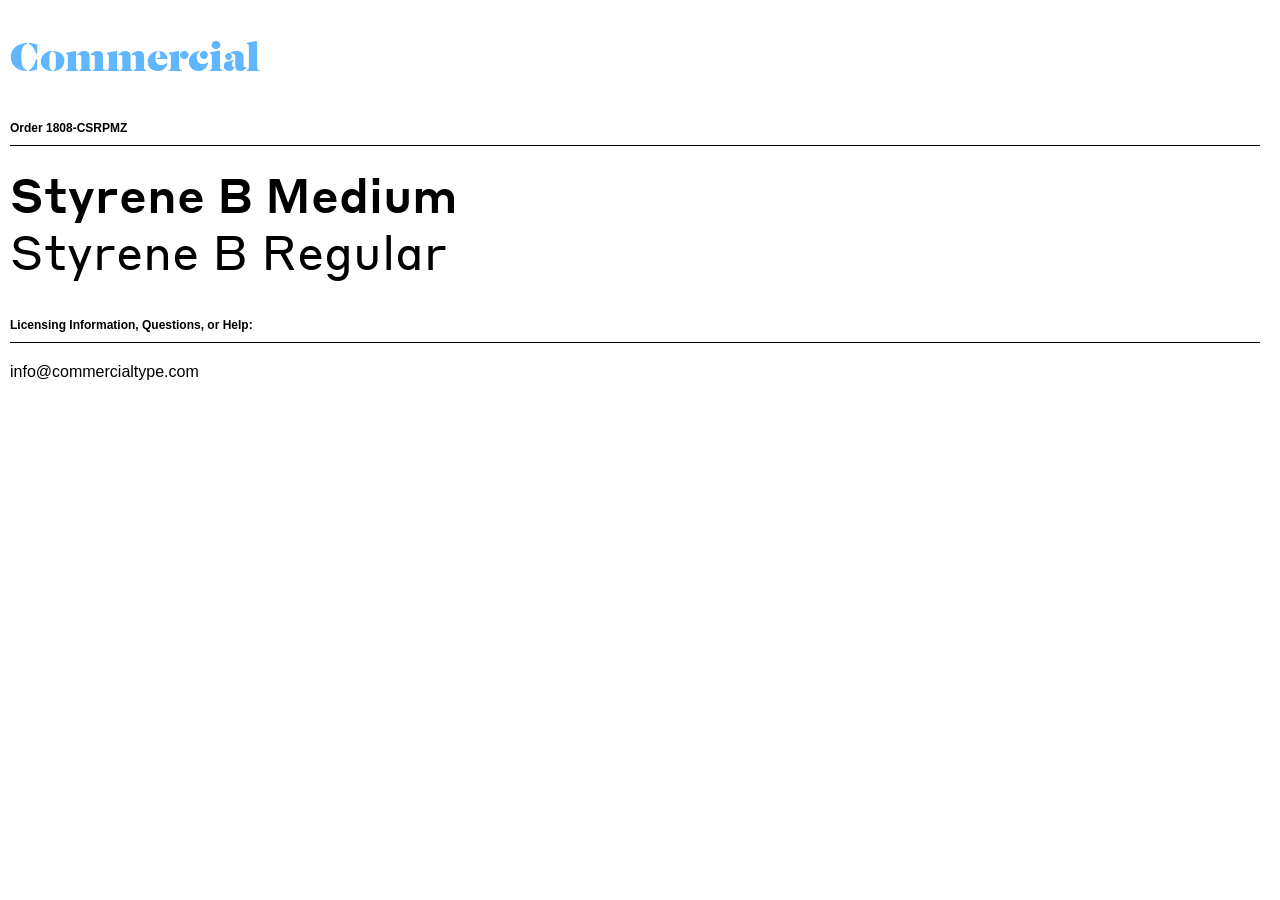
<file: fonts/commercial-type-1808-CSRPMZ-web/1808-CSRPMZ.html>
<!DOCTYPE HTML>
<html>
	<head>
		<meta content="text/html; charset=utf-8" http-equiv="Content-Type" />
		<title>Commercial Type Webfonts | License 1808-CSRPMZ</title>
		<link rel="stylesheet" type="text/css" href="1808-CSRPMZ.css">
		<style type="text/css">

/*
	This font software is the property of Commercial Type.

	You may not modify the font software, use it on another website, or install it on a computer.

	License information is available at http://commercialtype.com/eula
	For more information please visit Commercial Type at http://commercialtype.com or email us at info[at]commercialtype.com

	Copyright (C) 2013 Schwartzco Inc.
	1808-CSRPMZ
*/
			@font-face {
			  font-family: 'Commercial';
			  src:	url([data-uri]) format('TrueType');
					url([data-uri]) format('woff');
				font-style: normal;
				font-weight: normal;
				font-stretch: normal;
			}

			body {
				background-color: white;
				padding: 10px;
				margin: 0px;
				font-family: Helvetica;
			}
			
			h1 {
				font-family: "Commercial";
				font-weight: normal;
				font-size: 42px;
				color:#60B6FF;
				margin: 30px 0px 0px 0px;
				padding: 0px 0px 0px 0px;
			}

			h2 {
				font-family: Helvetica;
				font-weight: bold;
				font-size: 12px;
				margin: 40px 10px 20px 0px;
				padding: 0px 0px 10px 0px;
				border-bottom: 1px solid black;
			}

			p {
				margin: 0px 0px 2px 0px;
				font-stretch: normal;
				line-height: 115%;
				font-size:48px;
			}

			a {
				text-decoration: none;
				color: black;
			}			
		</style>

	</head>
	<body>

	<a href="http://commercialtype.com"><h1>Commercial</h1></a>

		<h2>Order 1808-CSRPMZ</h2>
		
<p contentEditable="true" class="StyreneB-Medium-Web">Styrene B Medium</p>
<p contentEditable="true" class="StyreneB-Regular-Web">Styrene B Regular</p>


		<h2>Licensing Information, Questions, or Help:</h2>
		<a href="mailto:info@commercialtype.com">info@commercialtype.com</a>

	</body>
</html>
</file>
<file: fonts/commercial-type-1808-CSRPMZ-web/1808-CSRPMZ.css>
/*
        This font software is the property of Commercial Type.

        You may not modify the font software, use it on another website, or install it on a computer.

        License information is available at http://commercialtype.com/eula
        For more information please visit Commercial Type at http://commercialtype.com or email us at info[at]commercialtype.com

        Copyright (C) 2018 Schwartzco Inc.
        License: 1808-CSRPMZ     
*/


@font-face {
  font-family: 'Styrene B Web';
  src: url('StyreneB-Medium-Web.eot');
  src: url('StyreneB-Medium-Web.eot?#iefix') format('embedded-opentype'),
       url('StyreneB-Medium-Web.woff2') format('woff2'),
       url('StyreneB-Medium-Web.woff') format('woff');
  font-weight:  500;
  font-style:   normal;
  font-stretch: normal;
}

.StyreneB-Medium-Web {
  font-family: 'Styrene B Web';
  font-weight:  500;
  font-style:   normal;
  font-stretch: normal;
}


@font-face {
  font-family: 'Styrene B Web';
  src: url('StyreneB-Regular-Web.eot');
  src: url('StyreneB-Regular-Web.eot?#iefix') format('embedded-opentype'),
       url('StyreneB-Regular-Web.woff2') format('woff2'),
       url('StyreneB-Regular-Web.woff') format('woff');
  font-weight:  400;
  font-style:   normal;
  font-stretch: normal;
}

.StyreneB-Regular-Web {
  font-family: 'Styrene B Web';
  font-weight:  400;
  font-style:   normal;
  font-stretch: normal;
}
</file>
